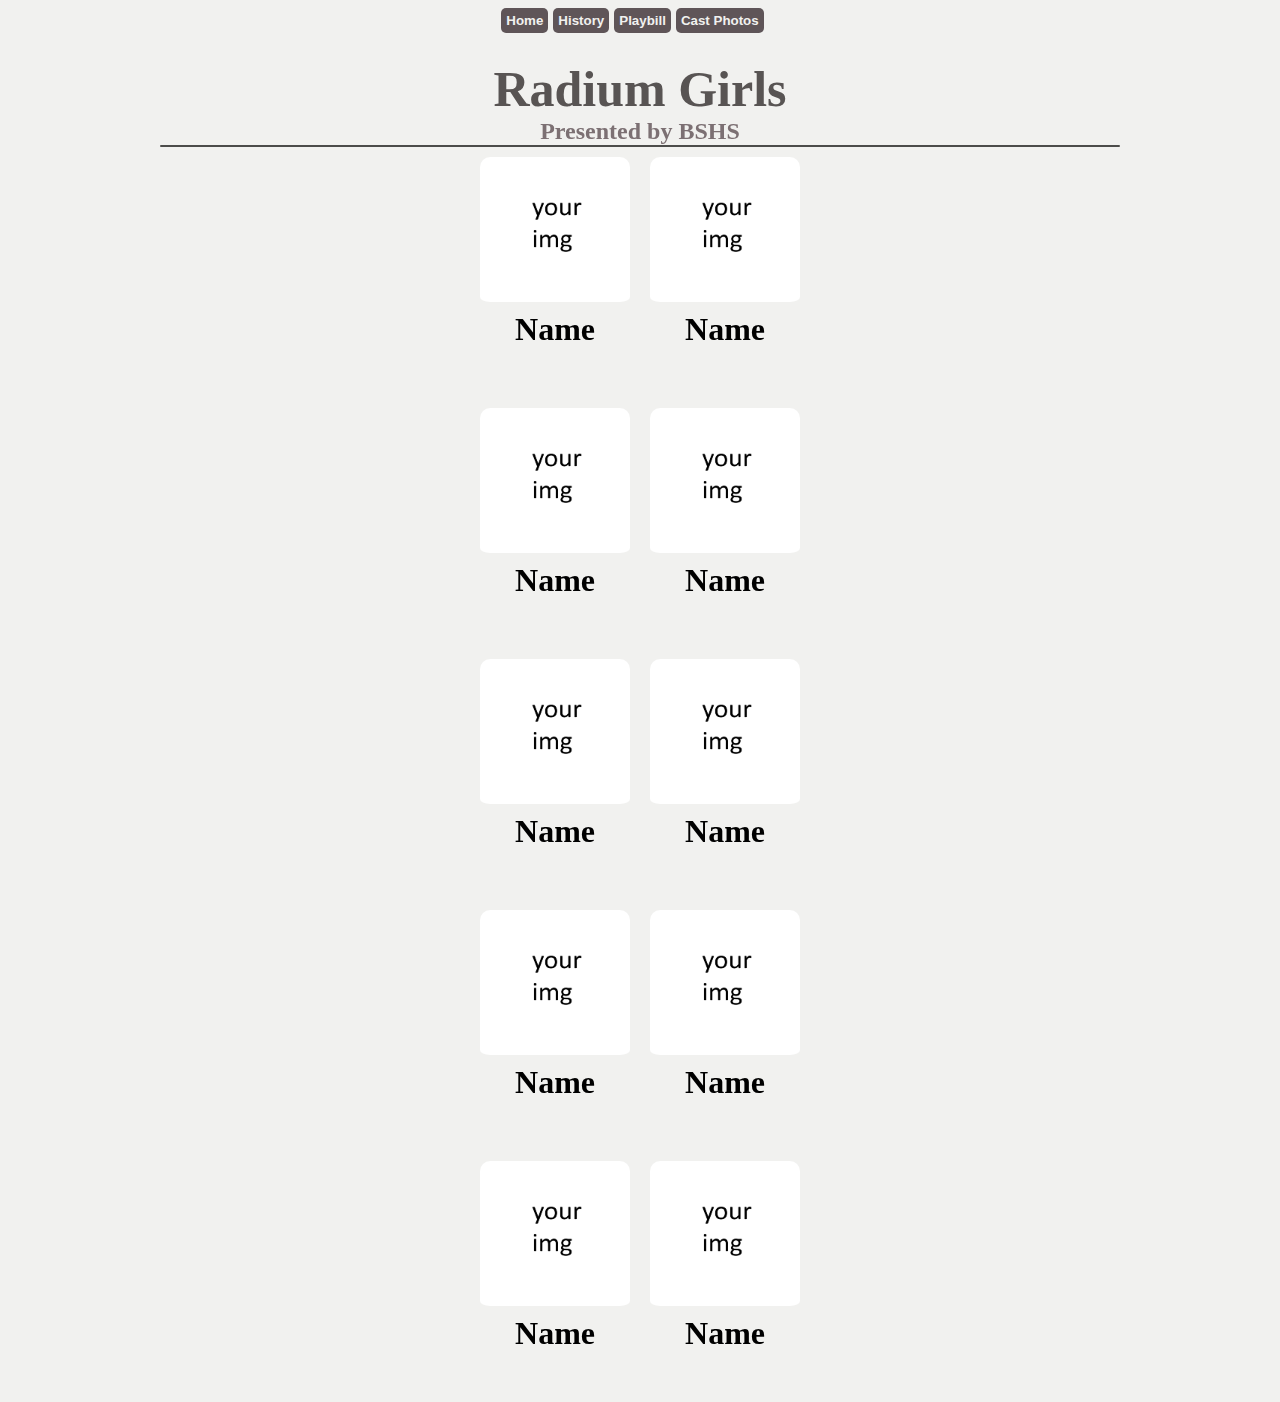
<file: index.html>
<!DOCTYPE html>
<html lang="en">
<head>
    <meta charset="UTF-8">
    <meta name="viewport" content="width=device-width, initial-scale=1.0">
    <title>Radium Girls</title>
    <link rel="stylesheet" href="style.css">
    <link rel="icon" type="image/png" href="icons/favicon.png">
</head>
<body>
    <section class="button-list">
            <div class="buttons">
                <form action="index.html">
                    <button type="submit" style="color: rgb(241, 241, 239);">Home</button>
                </form>
             <div class="buttons">
                <form action="index.html">
                    <button type="submit" style="color: rgb(241, 241, 239);">History</button>
                </form>
             <div class="buttons">
                <form action="index.html">
                    <button type="submit" style="color: rgb(241, 241, 239);">Playbill</button>
                </form>
             <div class="buttons">
                <form action="index.html">
                    <button type="submit" style="color: rgb(241, 241, 239);">Cast Photos</button>
                </form>
            </div>
    </section>

    <section class="page">
            <h1 class="title" style="text-align: center;">Radium Girls</h1>
            <h2 class="sub-title" style="text-align: center;">Presented by BSHS</h2>
            <hr class="bar" style="width: 75%; margin: 0 auto;">
            <div class="image-list">
                <div class="image-box">
                     <a href="bio-template.html">
                    <img src="img/placeholder-img.jpg">
                    </a>
                    <h1>Name</h1>
                </div>

                  <div class="image-box">
                    <a href="bio-template.html">
                    <img src="img/placeholder-img.jpg">
                    </a>
                    <h1 style="text-decoration: none;">Name</h1>
                </div>
            </div>
        <div class="image-list">
                <div class="image-box">
                     <a href="bio-template.html">
                    <img src="img/placeholder-img.jpg">
                    </a>
                    <h1>Name</h1>
                </div>

                  <div class="image-box">
                     <a href="bio-template.html">
                    <img src="img/placeholder-img.jpg">
                    </a>
                    <h1>Name</h1>
                </div>
            </div>
        <div class="image-list">
                <div class="image-box">
                     <a href="bio-template.html">
                    <img src="img/placeholder-img.jpg">
                    </a>
                    <h1>Name</h1>
                </div>

                  <div class="image-box">
                     <a href="bio-template.html">
                    <img src="img/placeholder-img.jpg">
                    </a>
                    <h1>Name</h1>
                </div>
            </div>
        <div class="image-list">
                <div class="image-box">
                     <a href="bio-template.html">
                    <img src="img/placeholder-img.jpg">
                    </a>
                    <h1>Name</h1>
                </div>

                  <div class="image-box">
                     <a href="bio-template.html">
                    <img src="img/placeholder-img.jpg">
                    </a>
                    <h1>Name</h1>
                </div>
            </div>
        <div class="image-list">
                <div class="image-box">
                     <a href="bio-template.html">
                    <img src="img/placeholder-img.jpg">
                    </a>
                    <h1>Name</h1>
                </div>

                  <div class="image-box">
                     <a href="bio-template.html">
                    <img src="img/placeholder-img.jpg">
                    </a>
                    <h1>Name</h1>
                </div>
            </div>
    </section>
</body>
</html>
</file>
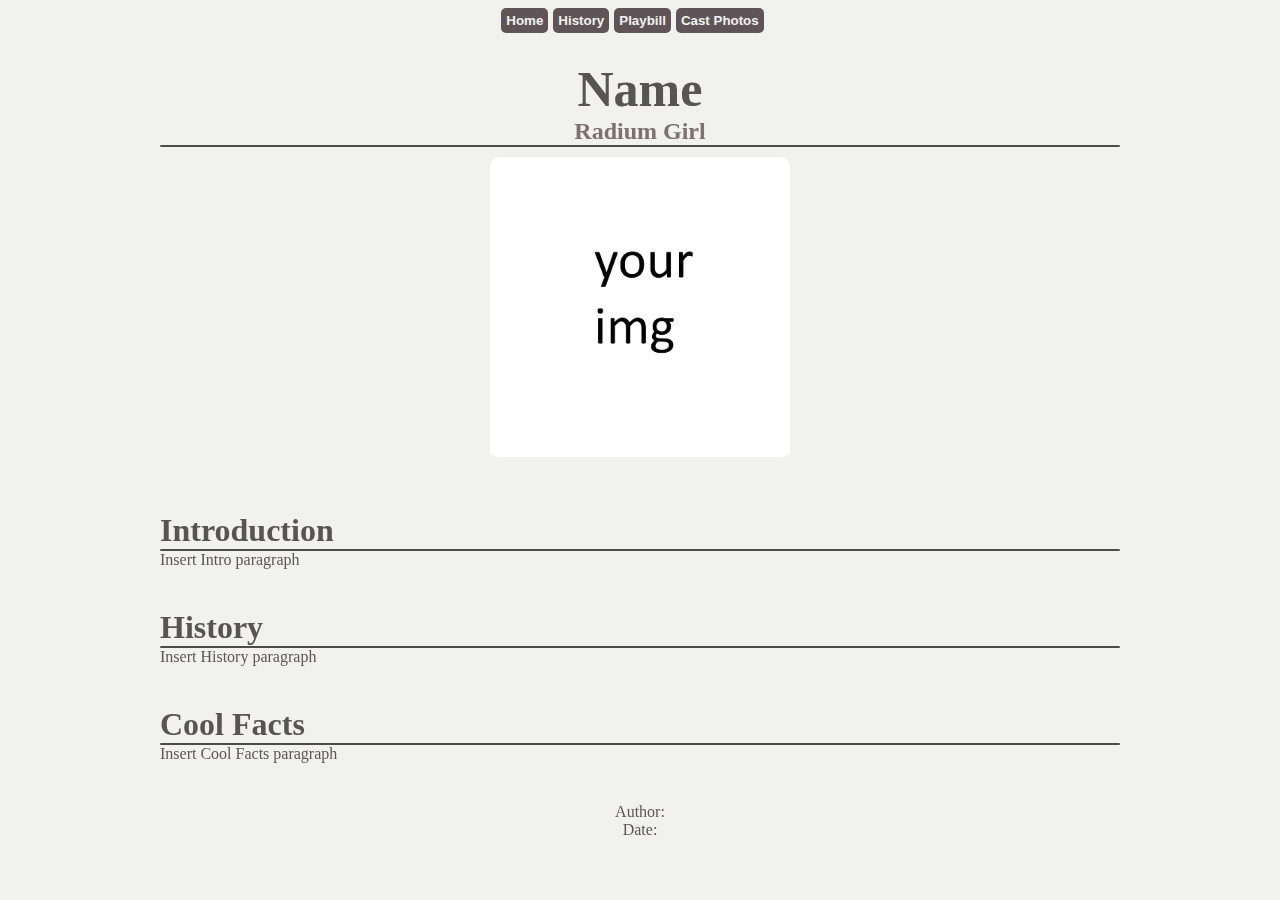
<file: bio-template.html>
<!DOCTYPE html>
<html lang="en">
<head>
    <meta charset="UTF-8">
    <meta name="viewport" content="width=device-width, initial-scale=1.0">
    <title>Bio Template - Radium Girls</title>
    <link rel="stylesheet" href="style-bio.css">
    <link rel="icon" type="image/png" href="icons/favicon.png">
</head>
<body>
    <section class="button-list">
            <div class="buttons">
                <form action="index.html">
                    <button type="submit" style="color: rgb(241, 241, 239);">Home</button>
                </form>
             <div class="buttons">
                <form action="index.html">
                    <button type="submit" style="color: rgb(241, 241, 239);">History</button>
                </form>
             <div class="buttons">
                <form action="index.html">
                    <button type="submit" style="color: rgb(241, 241, 239);">Playbill</button>
                </form>
             <div class="buttons">
                <form action="index.html">
                    <button type="submit" style="color: rgb(241, 241, 239);">Cast Photos</button>
                </form>
            </div>
    </section>

    <section class="page">
            <h1 class="title" style="text-align: center;">Name</h1>
            <h2 class="sub-title" style="text-align: center;">Radium Girl</h2>
            <hr class="bar" style="width: 75%; margin: 0 auto;">
            <div class="image-list">
                <div class="image-box">
                    <img src="img/placeholder-img.jpg">
                </div>
            </div>
        <div class="text">
            <h1 class="heading">Introduction</h1>
            <hr class="bar">
            <p class="paragraph">Insert Intro paragraph</p>
            <h1 class="heading">History</h1>
            <hr class="bar">
            <p class="paragraph">Insert History paragraph</p>
            <h1 class="heading">Cool Facts</h1>
            <hr class="bar">
            <p class="paragraph">Insert Cool Facts paragraph</p>
            <p class="credits" style="text-align: center;">Author:
                <br> Date:
            </p>
        </div>
    </section>
</file>
<file: style.css>
:root{color-scheme: only light;}


*{
    margin: 0;
    padding: 0;
    box-sizing: border-box;
}

body{
    width: 100%;
    height: 100%;
    margin: auto;
    margin-top: 40px;
    display: flex;
    flex-direction: column;
    align-items: center;
    justify-content: center;
    background-color: rgb(241, 241, 239);
}

.page{
    width: 100%;
    height: 100%;
}

.page .title{
    font-size: 50px;
    font-weight: bold;
    margin-top: 20px;
    color: rgb(88, 84, 83);
}

.page .sub-title{
    color: rgb(124, 112, 115);
}

.page .bar{
    border: none;
    height: 2px;
    border-radius: 1px;
    background-color: rgb(76, 76, 74);
    justify-content: center;
    align-items: center;
}

.page .image-list{
    display: flex;
    align-items: center;
    justify-content: center;
}

.page .image-list .image-box{
    display: flex;
    flex-direction: column;
    padding: 10px;
    justify-content: center;
    align-items: center;
    margin-bottom: 40px;
}

.page .image-list .image-box img{
    height: 150px;
    width: 150px;
    border-radius: 10px;
    padding-bottom: 5px;
}


.button-list{
    display: flex;
    justify-content: center;
    align-items:center;
    position: fixed;
    padding: 10px;
    background-color: rgb(241, 241, 239);
    top: 0px;
    width: 100%;
    border: 2px;
    height: 40px;
    backdrop-filter: blur(4px) saturate(180%);
}

.button-list .buttons{
    display: flex;
    margin-left: 5px;
    margin-right: 5px;
}

.button-list .buttons button{
    background-color: rgb(95, 85, 88);
    border: none;
    cursor: pointer;
    border-radius: 5px;
    padding: 5px;
    font-weight: bold;

}
</file>
<file: style-bio.css>
*{
    margin: 0;
    padding: 0;
    box-sizing: border-box;
}

body{
    width: 100%;
    height: 100%;
    margin: auto;
    margin-top: 40px;
    display: flex;
    flex-direction: column;
    align-items: center;
    justify-content: center;
    background-color: rgb(241, 241, 239);
}

.page{
    width: 100%;
    height: 100%;
}

.page .title{
    font-size: 50px;
    font-weight: bold;
    margin-top: 20px;
    color: rgb(88, 84, 83);
}

.page .sub-title{
    color: rgb(124, 112, 115);
}

.page .bar{
    border: none;
    height: 2px;
    border-radius: 1px;
    background-color: rgb(76, 76, 74);
    justify-content: center;
    align-items: center;
}

.page .image-list{
    align-items: center;
    justify-content: center;
}

.page .image-list .image-box{
    display: flex;
    flex-direction: column;
    padding: 10px;
    justify-content: center;
    align-items: center;
    margin-bottom: 40px;
}

.page .image-list .image-box img{
    height: 300x;
    width: 300px;
    border-radius: 10px;
    padding-bottom: 5px;
}

.page .text{
    width: 75%;
    margin: 0 auto;
}

.page .text .heading {
    color: rgb(88, 84, 83);
    margin-top: 40px;
}

.page .text .paragraph{
    color: rgb(95, 85, 88);
    margin-bottom: 20px;
}

.page .text .credits{
    color: rgb(95, 85, 88);
    margin-bottom: 20px;
    margin-top: 40px;
}

.button-list{
    display: flex;
    justify-content: center;
    align-items:center;
    position: fixed;
    padding: 10px;
    background-color: rgb(241, 241, 239);
    top: 0px;
    width: 100%;
    border: 2px;
    height: 40px;
    backdrop-filter: blur(4px) saturate(180%);
}

.button-list .buttons{
    display: flex;
    margin-left: 5px;
    margin-right: 5px;
}

.button-list .buttons button{
    background-color: rgb(95, 85, 88);
    border: none;
    border-radius: 5px;
    padding: 5px;
    font-weight: bold;
}
</file>
